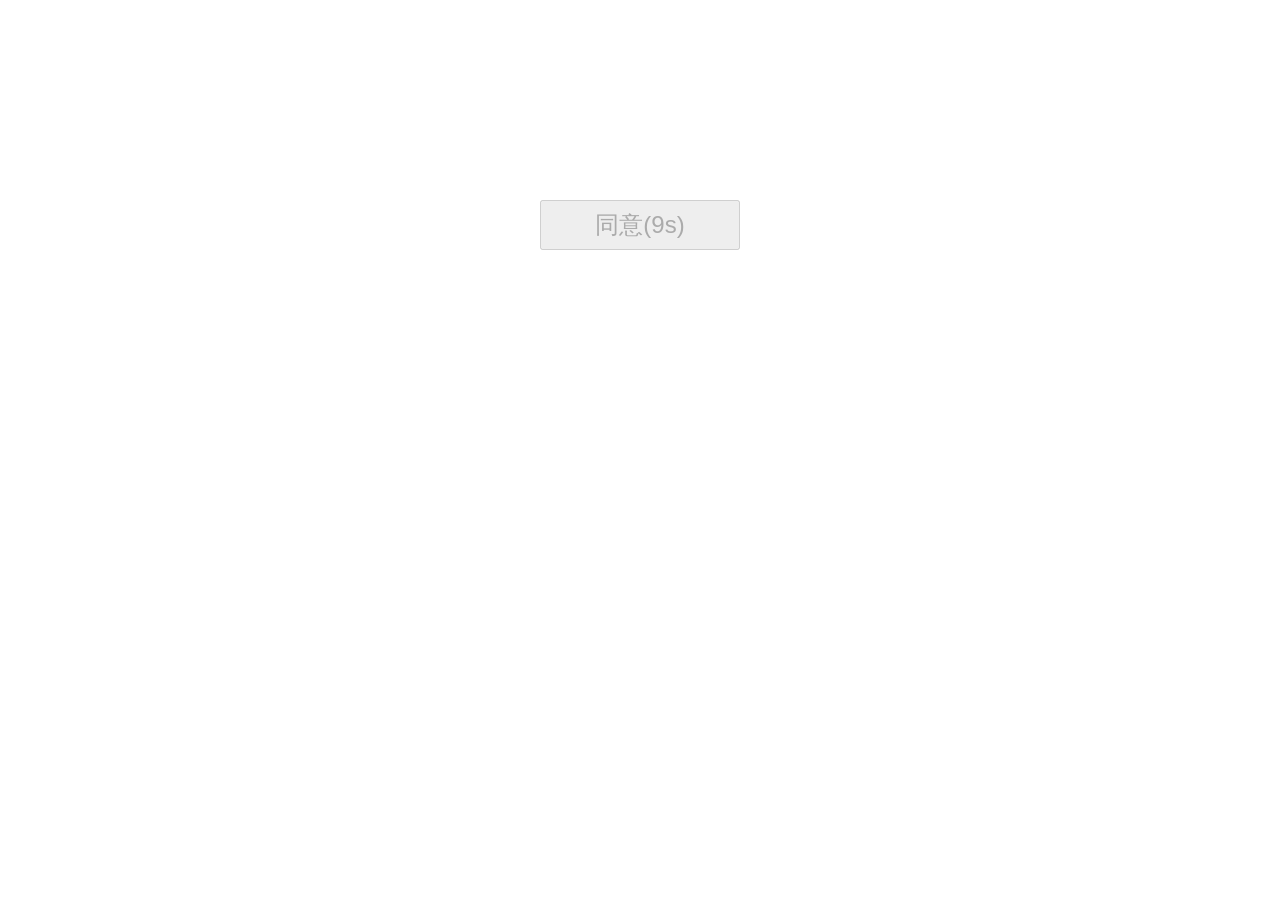
<file: 10-timer-button/index.html>
<!DOCTYPE html>
<html lang="en">
<head>
  <meta charset="UTF-8">
  <title>定时按钮</title>
  <link rel="stylesheet" href="index.css">
</head>
<body>
  <input type="button" id='btn' value="同意">
  <p></p>
  <script src="https://code.jquery.com/jquery-3.1.1.min.js"></script>
  <script src="index.js"></script>
</body>
</html>
</file>
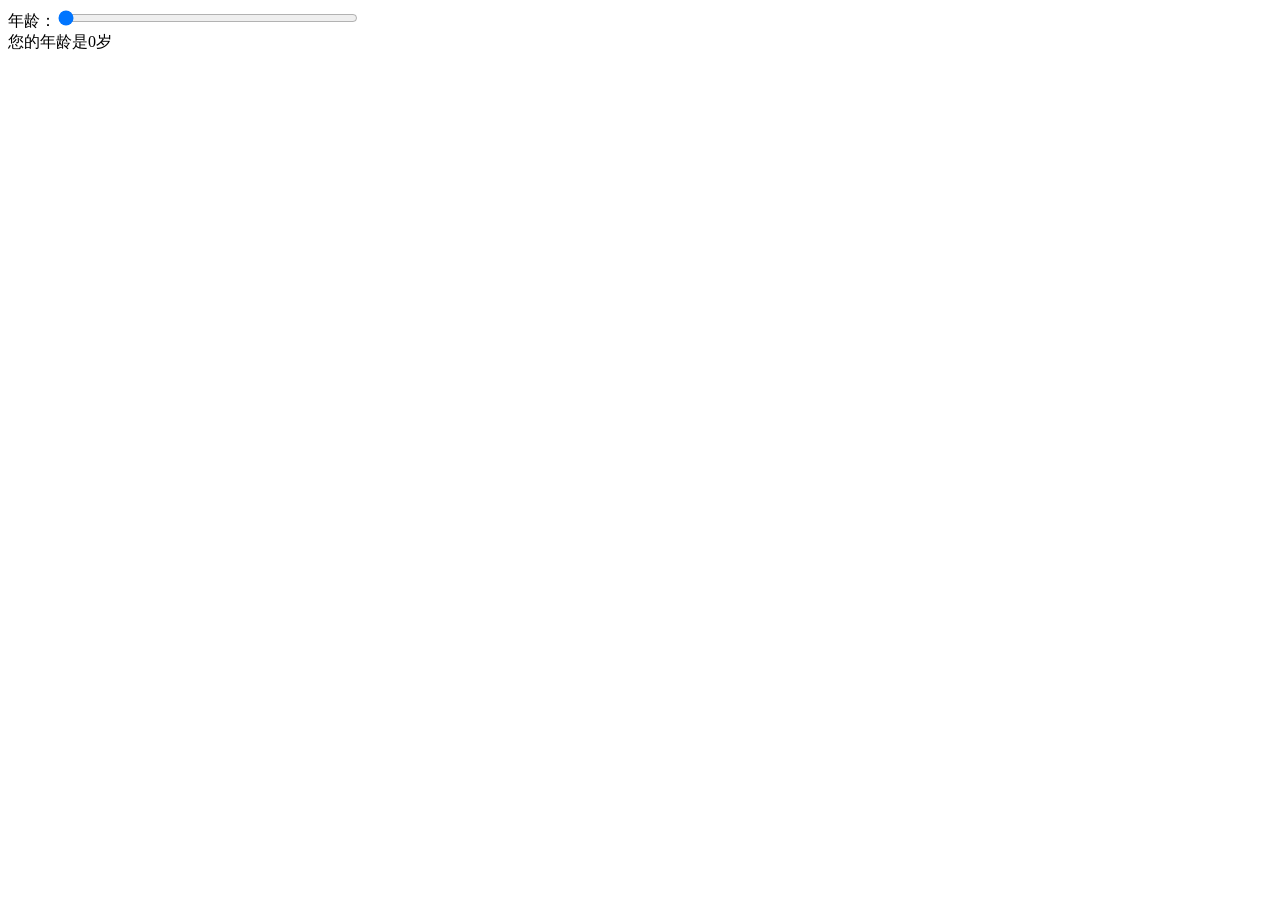
<file: 12-range/index.html>
<!DOCTYPE html>
<html lang="en">
<head>
  <meta charset="UTF-8">
  <title>range</title>
  <link rel="stylesheet" href="index.css">
</head>
<body>
  年龄：<input type="range" id="range" min=0 max=100 step=1 value=0>
  <br/>
  您的年龄是<span id='age'></span>岁
</body>
<script src="https://code.jquery.com/jquery-3.1.1.min.js"></script>
<script src='index.js'></script>
</html>
</file>
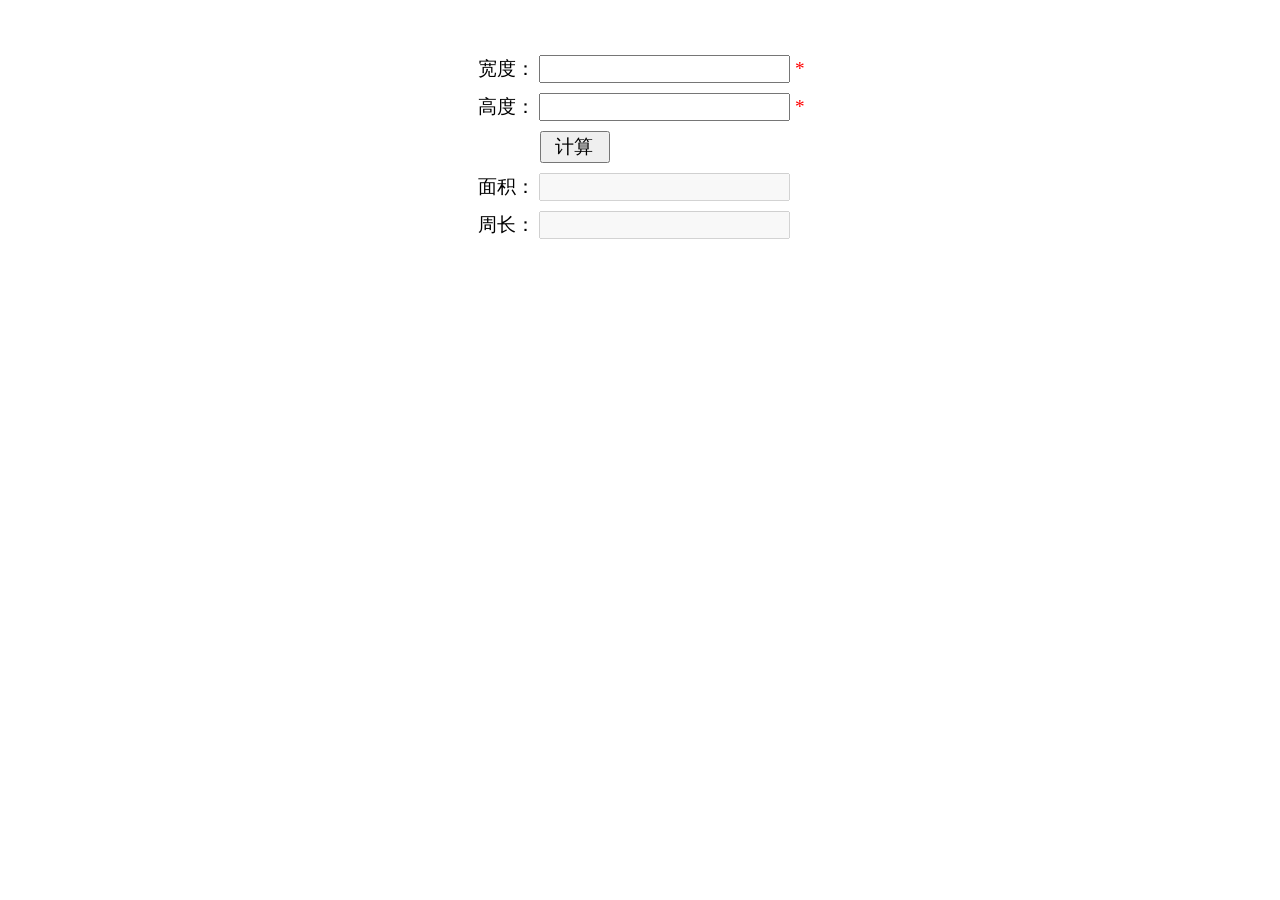
<file: 20-form-validation/index.html>
<!DOCTYPE html>
<html lang="en">
  <meta charset="UTF-8">
  <title>Document</title>
  <link rel="stylesheet" href="./index.css" type="text/css"/>
<body>
  <div class="main">
    <label for="">宽度：</label>
    <input id="width" type="text" required>
    <span>*</span>
    <br>
    <div id='width-validation-message'></div>
    <label for="">高度：</label>
    <input id="height" type="text" required>
    <span>*</span>
    <br>
    <div id='height-validation-message'></div>
    <input id="calculate" type="button" value="计算">
    <br>
    <label for="">面积：</label>
    <input id= "area" disabled type="text">
    <br>
    <label for="">周长：</label>
    <input id="perimeter" disabled type="text">
    <br>
  </div>
</body>
<script src="https://code.jquery.com/jquery-3.1.1.min.js"></script>
<script src="index.js"></script>
</html>
</file>
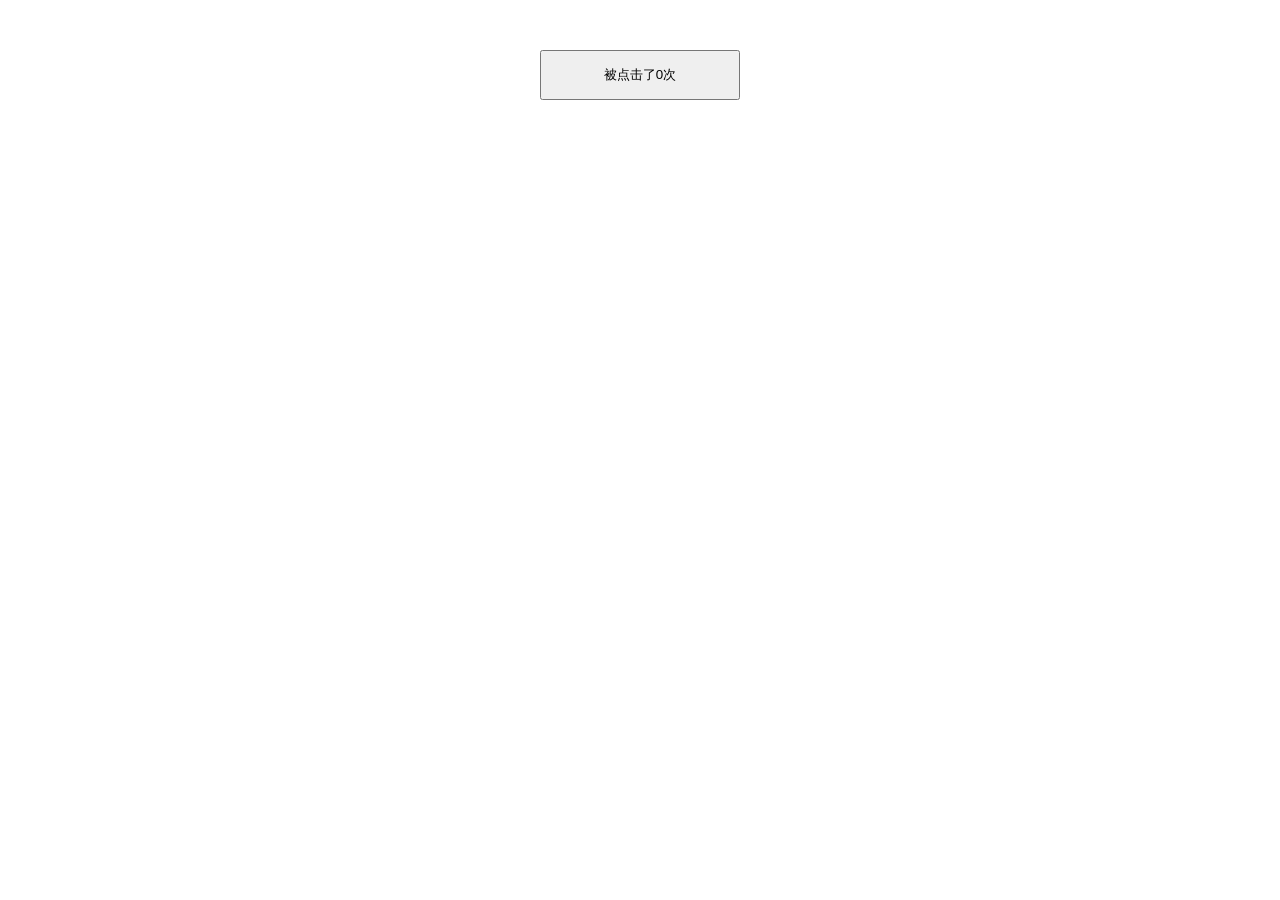
<file: 61-store-clicking/index.html>
<!DOCTYPE html>
<html lang="en">

<head>
  <meta charset="UTF-8">
  <title>localstore</title>
  <link rel="stylesheet" href="index.css">
</head>

<body>
  <div id="main">
    <input type="button" id='btn'  value="">
  </div>
</body>

<script src="https://code.jquery.com/jquery-3.1.1.min.js"></script>
<script src="index.js"></script>

</html>
</file>
<file: 10-timer-button/index.css>
input[type='button']{
  display: block;
  font-size: 1.5em;
  height: 50px;
  margin:200px auto;
  width: 200px;
}
</file>
<file: 12-range/index.css>
#range{
	width: 300px;
}
</file>
<file: 20-form-validation/index.css>
.main{
  font-size:1.2em;
  margin:50px auto;
  width:335px;
}
#calculate,#reset{
  margin-left: 67px;
  width: 70px;
}
input,label{
  font-size: 1em;
  margin:5px 0;
  padding-left: 5px;
}
span{
  color:red;
}
#width-validation-message{
  color:red;
  margin-left: 62px;
  font-size:0.8em;
}
#height-validation-message{
  color:red;
  margin-left: 62px;
  font-size:0.8em;
}
</file>
<file: 61-store-clicking/index.css>
#main{
  width: 200px;
  height: 100px;
  margin:50px auto;
}
#main>input{
  width: 200px;
  height: 50px;
}
</file>
